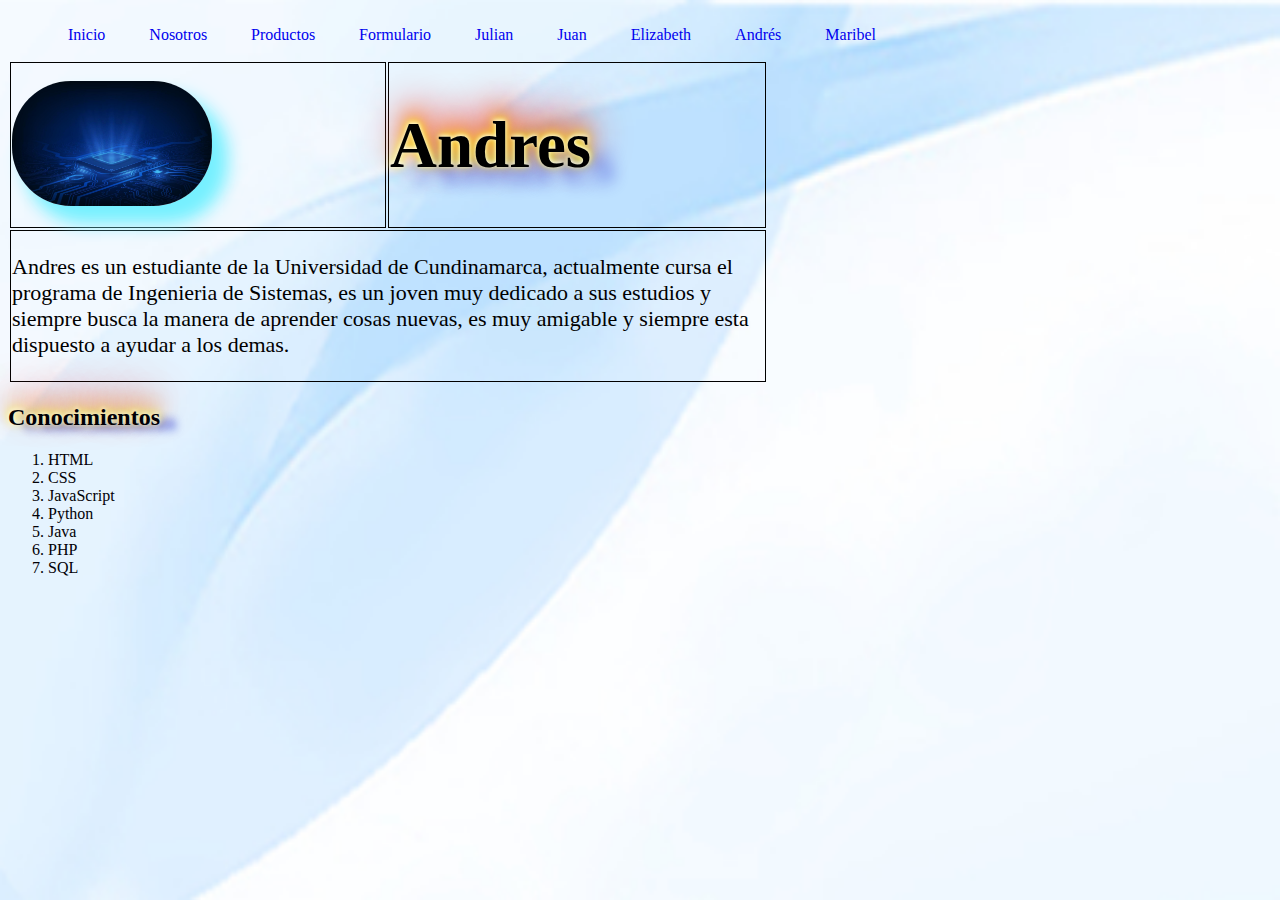
<file: Andres.html>
<!DOCTYPE html>
<html lang="en">
<head>
    <meta charset="UTF-8">
    <meta name="viewport" content="width=device-width, initial-scale=1.0">
    <title>Document</title>
    <link rel="stylesheet" href="css/estilo.css">
    <style>
        table tr td {
            border: 1px solid black;
        }
    </style>
</head>
<body>
    <header>
        <nav>
            <ul>
                <a href="index.html"><li>Inicio</li></a>
                <a href="Nosotros.html"><li>Nosotros</li></a>
                <a href="Productos.html"><li>Productos</li></a>
                <a href="Formulario.html"><li>Formulario</li></a>
                <a href="Julian.html"><li>Julian</li></a>
                <a href="Juan.html"><li>Juan</li></a>
                <a href="Elizabeth.html"><li>Elizabeth</li></a>
                <a href="Andres.html"><li>Andrés</li></a>
                <a href="Maribel.html"><li>Maribel</li></a>
            </ul>
        </nav>
    </header>
    <section>
        <table>
            <tr>
                <td><img src="img/imagen2.jpg" alt="Andres" width="200"></td>
                <td><h1>Andres</h1></td>
            </tr>
            <tr>
                <td colspan="2">
                    <p>Andres es un estudiante de la Universidad de Cundinamarca, actualmente cursa el programa de Ingenieria de Sistemas, es un joven muy dedicado a sus estudios y siempre busca la manera de aprender cosas nuevas, es muy amigable y siempre esta dispuesto a ayudar a los demas.</p>
                </td>
            </tr>
        </table>
    </section>
    <section>
        <h2>Conocimientos</h2>
        <ol>
            <li>HTML</li>
            <li>CSS</li>
            <li>JavaScript</li>
            <li>Python</li>
            <li>Java</li>
            <li>PHP</li>
            <li>SQL</li>
        </ol>
    </section>
</body>
</html>
</file>
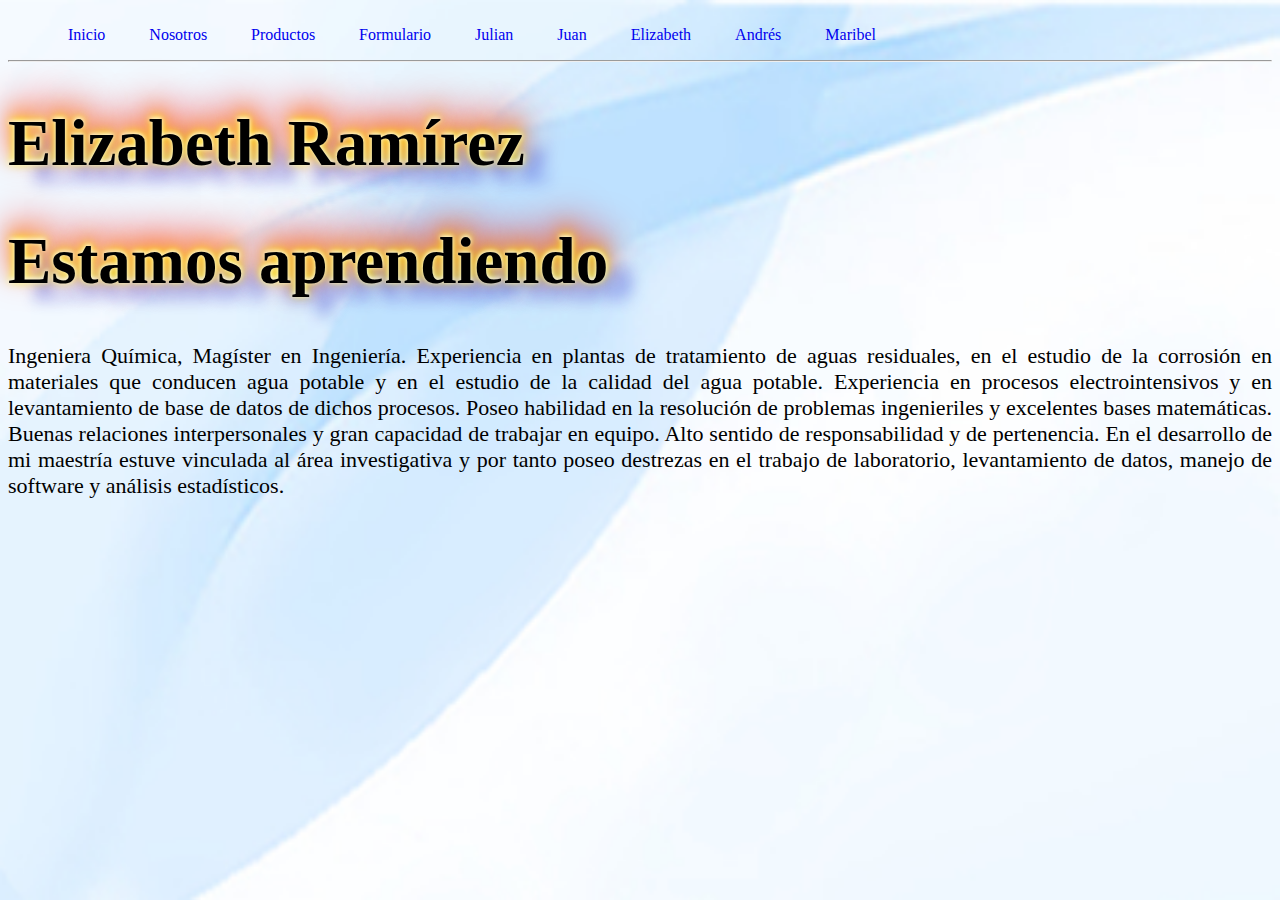
<file: Elizabeth.html>
<!DOCTYPE html>
<html lang="en">
<head>
    <meta charset="UTF-8">
        <title>Elizabeth</title>
        <head>
            <title>Mi Pagina</title>
            <meta charset="utf-8">
            <link rel="stylesheet" href="css/estilo.css">
       </head>
</head>
<body>
    <header>
        <nav>
            <ul>
                <a href="index.html"><li>Inicio</li></a>
                <a href="Nosotros.html"><li>Nosotros</li></a>
                <a href="Productos.html"><li>Productos</li></a>
                <a href="Formulario.html"><li>Formulario</li></a>
                <a href="Julian.html"><li>Julian</li></a>
                <a href="Juan.html"><li>Juan</li></a>
                <a href="Elizabeth.html"><li>Elizabeth</li></a>
                <a href="Andres.html"><li>Andrés</li></a>
                <a href="Maribel.html"><li>Maribel</li></a>
            </ul>
        </nav>
       
        <hr>
   </header>

   <div class="p">
    <h1> Elizabeth Ramírez</h1>
        <h1> Estamos aprendiendo </h1>
    <p class="p" style="text-align: justify;">
        Ingeniera Química, Magíster en Ingeniería. Experiencia en plantas de tratamiento de aguas
        residuales, en el estudio de la corrosión en materiales que conducen agua potable y en el estudio
        de la calidad del agua potable. Experiencia en procesos electrointensivos y en levantamiento de
        base de datos de dichos procesos. Poseo habilidad en la resolución de problemas ingenieriles y
        excelentes bases matemáticas. Buenas relaciones interpersonales y gran capacidad de trabajar en
        equipo. Alto sentido de responsabilidad y de pertenencia.
        En el desarrollo de mi maestría estuve vinculada al área investigativa y por tanto
        poseo destrezas en el trabajo de laboratorio, levantamiento de datos, manejo de software y
        análisis estadísticos. </P>
</div>

</body>
</html>
</file>
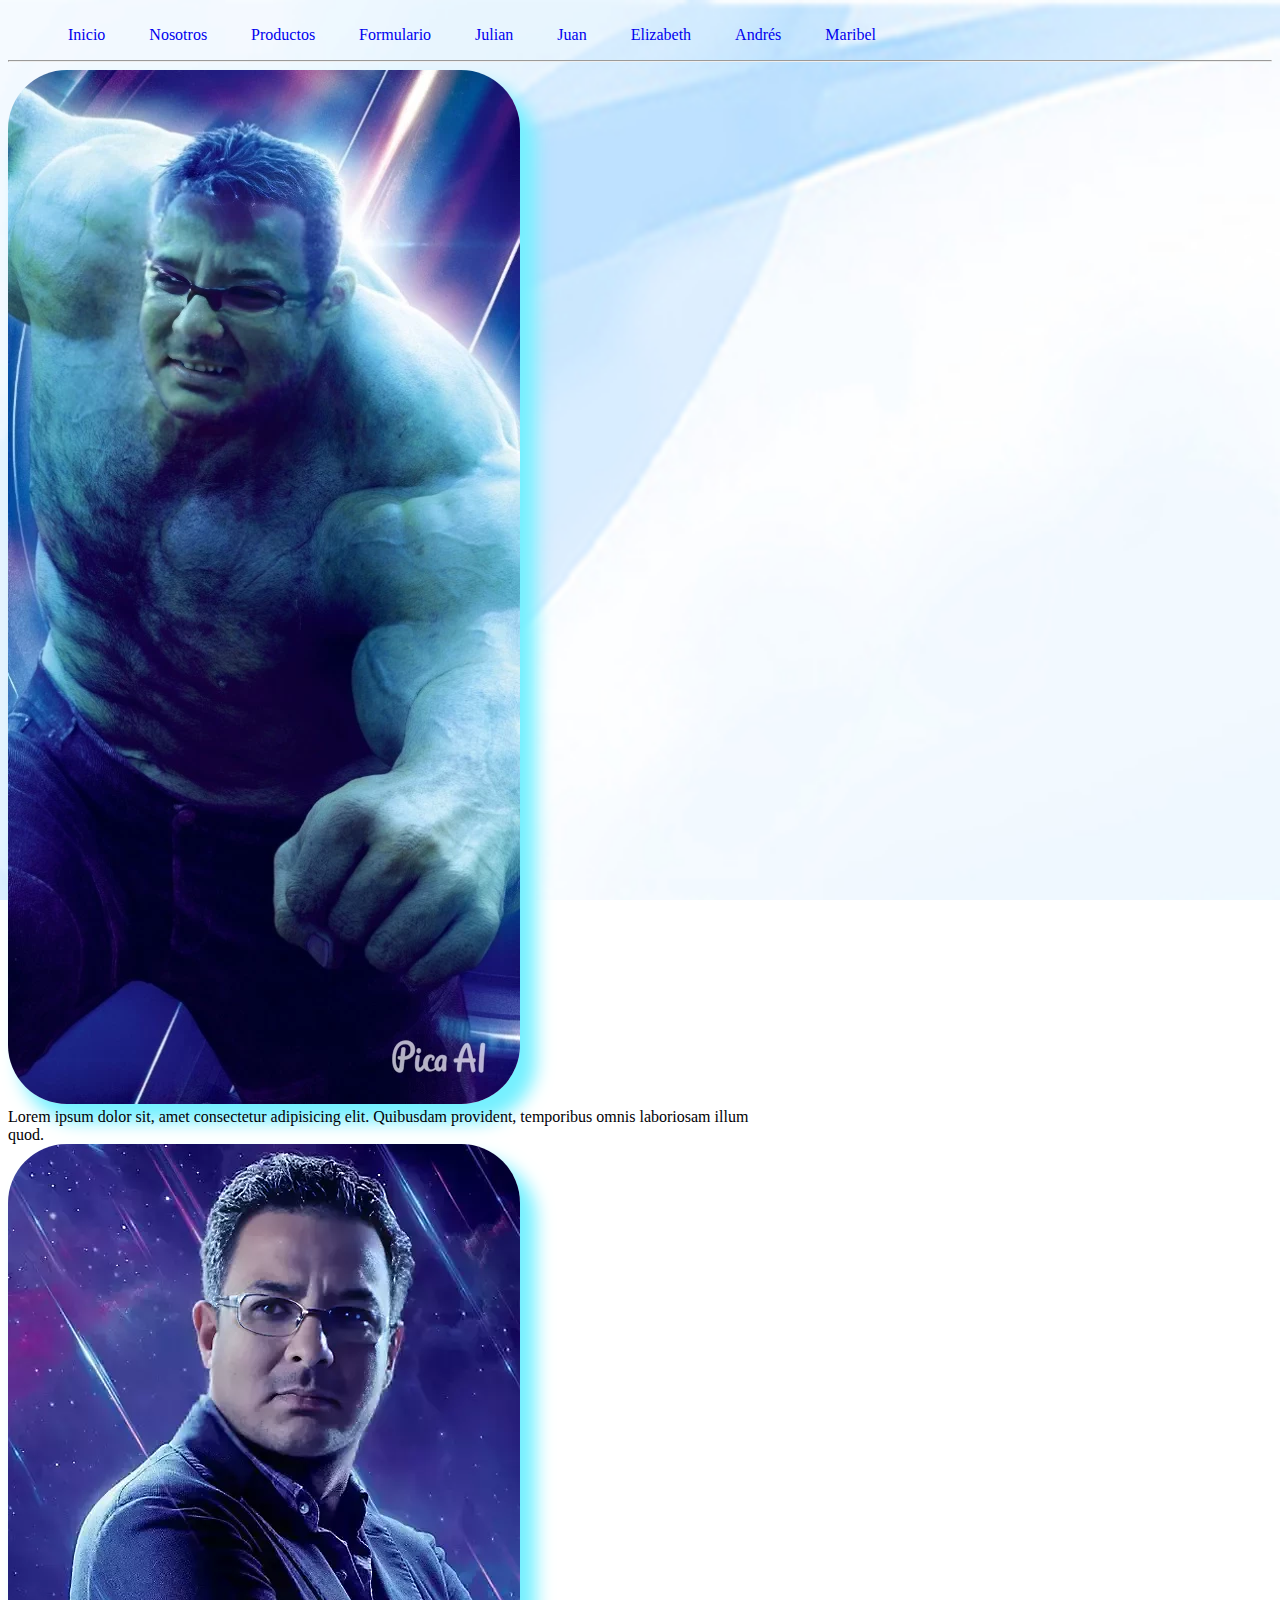
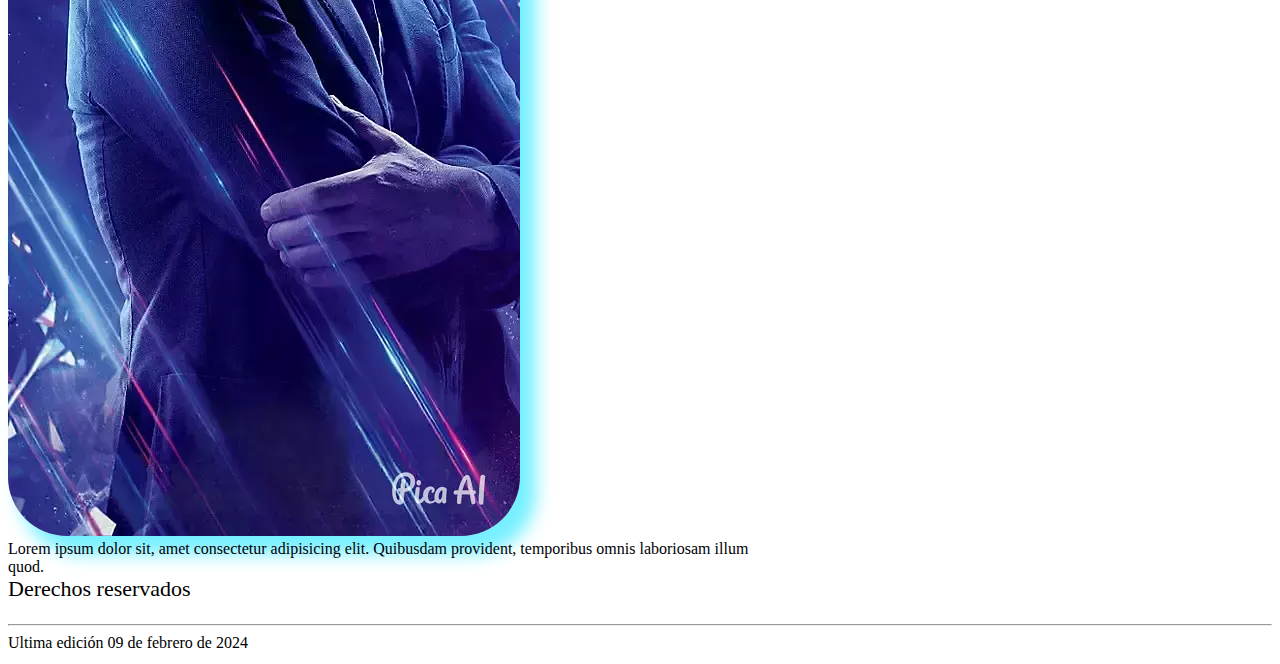
<file: Julian.html>
<!DOCTYPE html>
<html lang="es">
<head>
    <meta charset="UTF-8">
    <meta name="viewport" content="width=device-width, initial-scale=1.0">
    <link rel="stylesheet" href="css/estilo.css">
    <title>Document</title>
</head>
<body>
    <header>
        <nav>
            <ul>
                <a href="index.html"><li>Inicio</li></a>
                <a href="Nosotros.html"><li>Nosotros</li></a>
                <a href="Productos.html"><li>Productos</li></a>
                <a href="Formulario.html"><li>Formulario</li></a>
                <a href="Julian.html"><li>Julian</li></a>
                <a href="Juan.html"><li>Juan</li></a>
                <a href="Elizabeth.html"><li>Elizabeth</li></a>
                <a href="Andres.html"><li>Andrés</li></a>
                <a href="Maribel.html"><li>Maribel</li></a>
            </ul>
        </nav>
        <hr>
   </header>
   <Section>
    <article>
        <div>
            <div>
                <img src="./img/hulklian.png" alt="Hulklian">
            </div>
            <div>
                Lorem ipsum dolor sit, amet consectetur adipisicing elit. Quibusdam provident, temporibus omnis laboriosam illum quod.
            </div>
        </div>
    </article>
    <article>
        <div>
            <div>
                <img src="./img/Bruce Banner.png" alt="Julian Banner">
            </div>
            <div>
                Lorem ipsum dolor sit, amet consectetur adipisicing elit. Quibusdam provident, temporibus omnis laboriosam illum quod.
            </div>
        </div>
    </article>
   </Section>
   <footer>
    <p>Derechos reservados <hr>Ultima edición 09 de febrero de 2024</p>
   </footer>

</body>
</html>
</file>
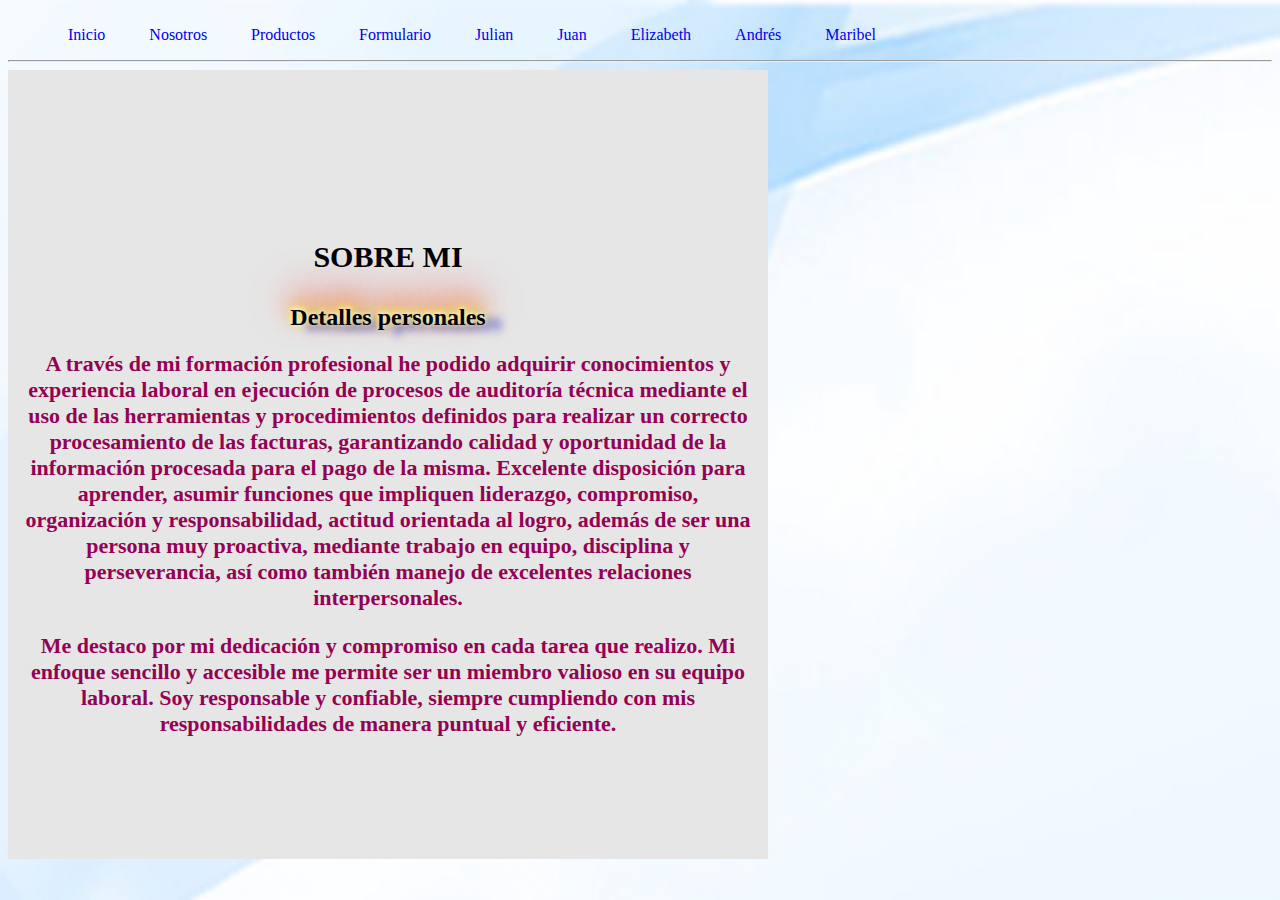
<file: Maribel.html>
<!DOCTYPE html>
<html lang="en">
<head>
    <meta charset="UTF-8">
        <title>Maribel</title>
        <head>
            <title>Mi Pagina</title>
            <meta charset="utf-8">
            <link rel="stylesheet" href="css/estilo.css">
       </head>
</head>
<body>
    <header>
        <nav>
            <ul>
                <a href="index.html"><li>Inicio</li></a>
                <a href="Nosotros.html"><li>Nosotros</li></a>
                <a href="Productos.html"><li>Productos</li></a>
                <a href="Formulario.html"><li>Formulario</li></a>
                <a href="Julian.html"><li>Julian</li></a>
                <a href="Juan.html"><li>Juan</li></a>
                <a href="Elizabeth.html"><li>Elizabeth</li></a>
                <a href="Andres.html"><li>Andrés</li></a>
                <a href="Maribel.html"><li>Maribel</li></a>
            </ul>
        </nav>
       
        <hr>
   </header>
   <div class="p">
    <section class="sobremi" id="sobremi">
        <div class="contenido-seccion">
            <h3 class="titulo-seccion">Sobre Mi</h3>
            <h2>Detalles personales</h2>
            <p class="especial">A través de mi formación profesional he podido adquirir conocimientos y experiencia laboral en ejecución de procesos de auditoría técnica mediante el uso de las herramientas y procedimientos definidos para realizar un correcto procesamiento de las facturas, garantizando calidad y oportunidad de la información procesada para el pago de la misma. Excelente disposición para aprender, asumir funciones que impliquen liderazgo, compromiso, organización y responsabilidad, actitud orientada al logro, además de ser una persona muy proactiva, mediante trabajo en equipo, disciplina y perseverancia, así como también manejo de excelentes relaciones interpersonales.</p>
            <p class="especial">Me destaco por mi dedicación y compromiso en cada tarea que realizo. Mi enfoque sencillo y accesible me permite ser un miembro valioso en su equipo laboral. Soy responsable y confiable, siempre cumpliendo con mis responsabilidades de manera puntual y eficiente.</p>
        </div>
    </section>
</div>

</body>
</html>
</file>
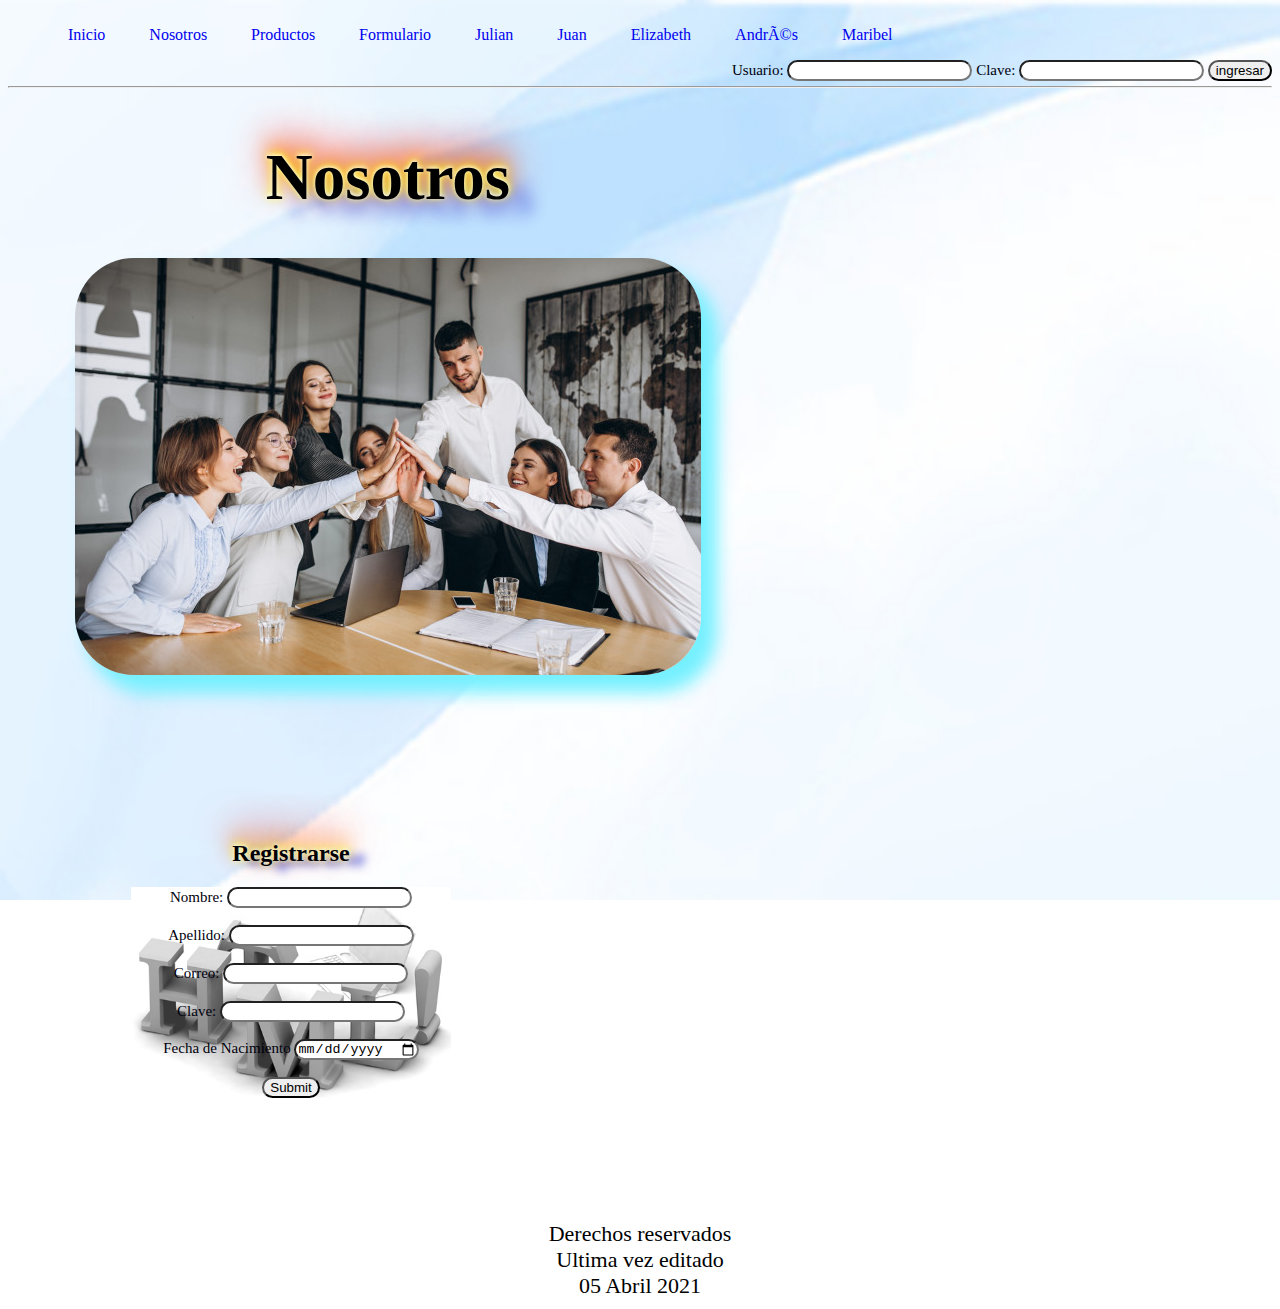
<file: Nosotros.html>
<!DOCTYPE html>
<html>
    <head>
        <title>Mi Pagina</title>
        <meta charset="uft-8">
        <link rel="stylesheet" href="css/estilo.css">
    </head>
    <body>
        <header>
            <nav>
                <ul>
                    <a href="index.html"><li>Inicio</li></a>
                    <a href="Nosotros.html"><li>Nosotros</li></a>
                    <a href="Productos.html"><li>Productos</li></a>
                    <a href="Formulario.html"><li>Formulario</li></a>
                    <a href="Julian.html"><li>Julian</li></a>
                    <a href="Juan.html"><li>Juan</li></a>
                    <a href="Elizabeth.html"><li>Elizabeth</li></a>
                    <a href="Andres.html"><li>Andrés</li></a>
                    <a href="Maribel.html"><li>Maribel</li></a>
                </ul>
            </nav>
            <form class="inicio">
                <label>Usuario:</label> <input type="text">
                <label>Clave:</label> <input type="password">
                <input type="submit" value="ingresar">
            </form><br>
            <hr>
       </header>
        <section>
            <center><h1>Nosotros</h1></center>
        <center><img src="img/personas.jpg"</center><br><br>
        </section>
        <aside>
           <center><h2>Registrarse</h2>
           <form action="" method="post">
               <label>Nombre:</label> <input type="text"><br><br>
               <label>Apellido:</label> <input type="text"><br><br>
               <label>Correo:</label> <input type="email"><br><br>
               <label>Clave:</label> <input type="password"><br><br>
               <label>Fecha de Nacimiento</label> <input type="date"><br><br>
                <input type="submit" name="Registrase"></center>
           </form>

        </aside>   
    <footer>
        <center><p>Derechos reservados <br>
         Ultima vez editado <br> 05 Abril 2021</p>
     </center>
    </footer>
    </body>
</html>
</file>
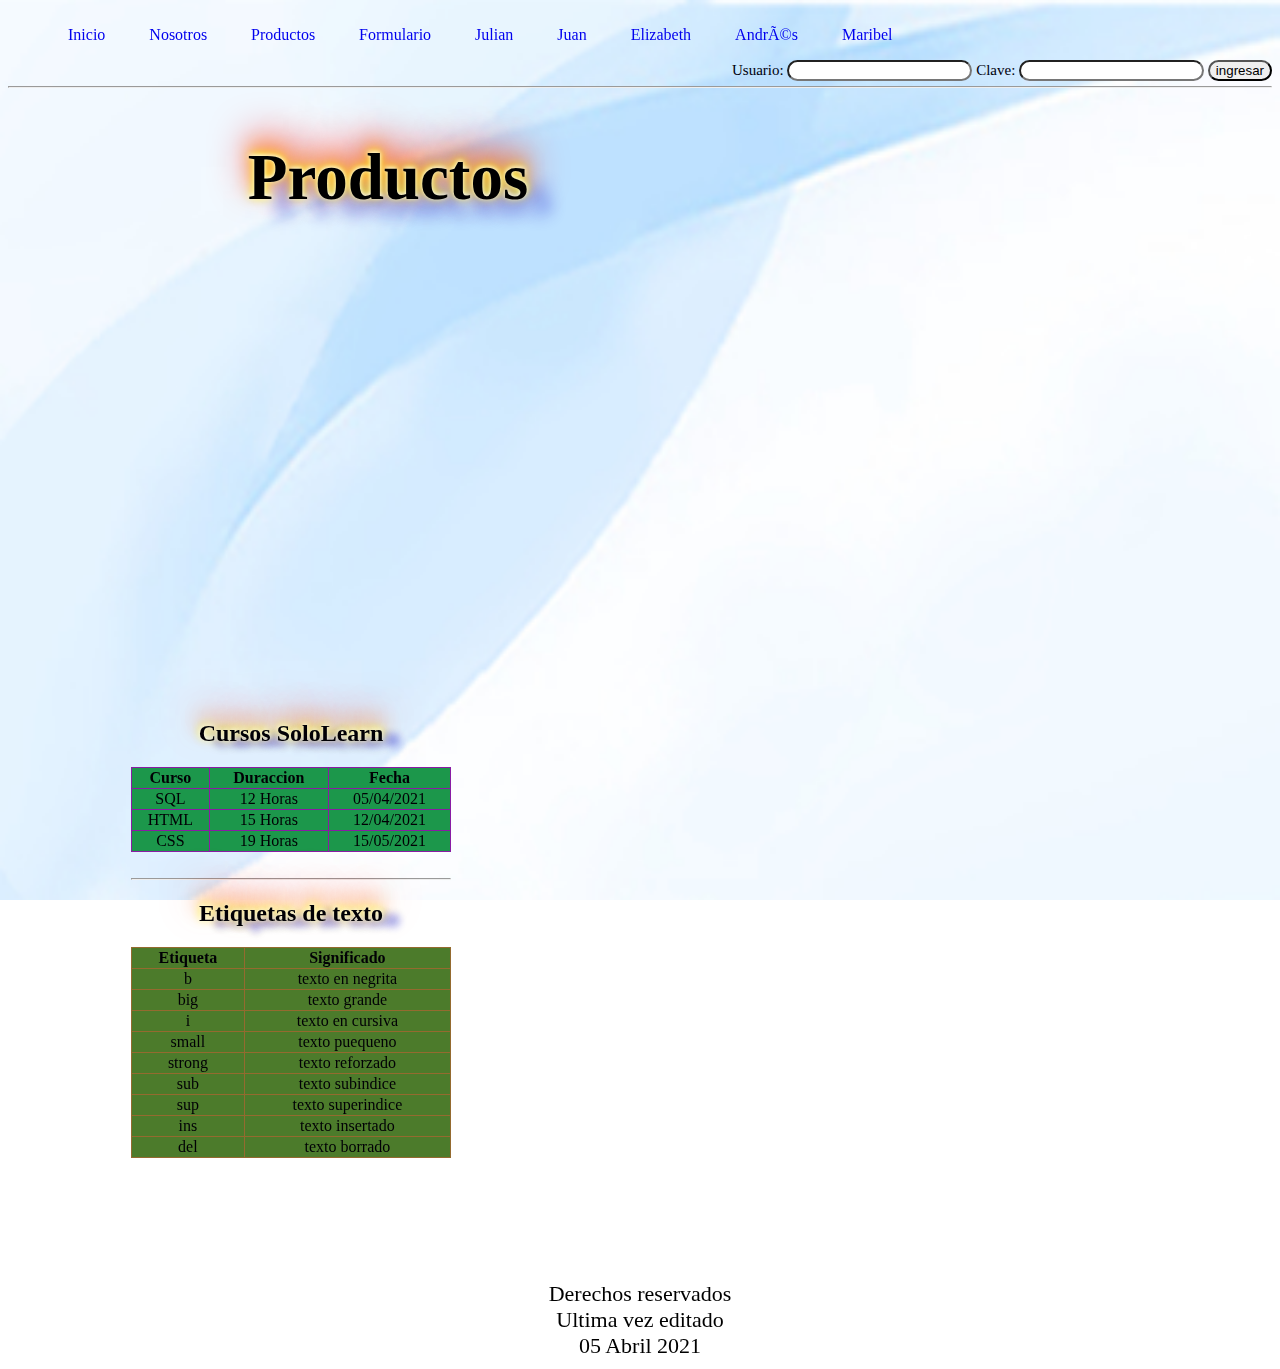
<file: Productos.html>
<!DOCTYPE html>
<html>
    <head>
        <title>Mi Pagina</title>
        <meta charset="uft-8">
        <link rel="stylesheet" href="css/estilo.css">
    </head>
    <body>
    <header>
        <nav>
            <ul>
                <a href="index.html"><li>Inicio</li></a>
                <a href="Nosotros.html"><li>Nosotros</li></a>
                <a href="Productos.html"><li>Productos</li></a>
                <a href="Formulario.html"><li>Formulario</li></a>
                <a href="Julian.html"><li>Julian</li></a>
                <a href="Juan.html"><li>Juan</li></a>
                <a href="Elizabeth.html"><li>Elizabeth</li></a>
                <a href="Andres.html"><li>Andrés</li></a>
                <a href="Maribel.html"><li>Maribel</li></a>
            </ul>
        </nav>
        <form class="inicio">
            <label>Usuario:</label> <input type="text">
            <label>Clave:</label> <input type="password">
            <input type="submit" value="ingresar">
        </form><br>
        <hr>
   </header>

    <section>
        <center><h1>Productos</h1></center>
        <center><iframe width="560" height="315" src="https://www.youtube.com/embed/E5zLHBmD8X4" title="YouTube video player" frameborder="0" allow="accelerometer; autoplay; clipboard-write; encrypted-media; gyroscope; picture-in-picture" allowfullscreen></iframe></center>
    </section>
    <aside>
        <center><h2>Cursos SoloLearn</h2></center>
       <center><table border="2" class="blueTable">
       <th>Curso</th><th>Duraccion</th><th>Fecha</th>
       <tr>
           <td>SQL</td>
           <td>12 Horas</td>
           <td>05/04/2021</td>
       </tr>
       <tr>
           <td>HTML</td>
           <td>15 Horas</td>
           <td>12/04/2021</td>
       </tr>
       <tr>
           <td>CSS</td>
           <td>19 Horas</td>
           <td>15/05/2021</td>
       </tr>
    </table></center>
    <br><hr>
    <center><h2>Etiquetas de texto</h2>
    <table border="2" class="tabla2">
           <th>Etiqueta</th><th>Significado</th>
           <tr>
               <td>b</td>
               <td>texto en negrita</td>
           </tr>
           <tr>
            <td>big</td>
            <td>texto grande</td>
           </tr>
           <tr>
            <td>i</td>
            <td>texto en cursiva</td>
           </tr>
           <tr>
            <td>small</td>
            <td>texto puequeno</td>
           </tr>
           <tr>
            <td>strong</td>
            <td>texto reforzado</td>
           </tr>
           <tr>
            <td>sub</td>
            <td>texto subindice</td>
           </tr>
           <tr>
            <td>sup</td>
            <td>texto superindice</td>
           </tr>
           <tr>
            <td>ins</td>
            <td>texto insertado</td>
           </tr>
           <tr>
               <td>del</td>
               <td>texto borrado</td>
            </tr>
    </table></center>
    </aside>
    <footer>
        <center><p>Derechos reservados <br>
         Ultima vez editado <br> 05 Abril 2021</p>
     </center>
    </footer>
    </body>
</html>
</file>
<file: css/estilo.css>
body {
    background-image: url(../img/fondo.jpg);
    background-repeat : no-repeat;
    background-attachment: fixed;
    background-size: 100% 100%;
    color: rgb(1, 0, 5);  
}
h1 {color: black;
    font-size: 65px;
    text-shadow: 0 -1px 4px #FFF, 0 -2px 10px #ff0, 0 -10px 20px #ff8000,
    0 -18px 40px #F00, 24px 16px 15px rgba(15,24,206,0.43);

}
h2 {text-shadow: 0 -1px 4px #FFF, 0 -2px 10px #ff0, 0 -10px 20px #ff8000, 
        0 -18px 40px #F00, 16px 5px 9px rgba(15,31,206,0.74);
    
    }    
p {color: black;
   font-size: 22px;
}
.letra {
   font-style: italic;
   text-align: justify;
   padding: 0px 99px 0px 99px;

}
section {
    width: 760px;
    float: left;
}
aside {width: 320px;
      float: left;
      padding: 123px;
}
footer {
    clear: both;
    color: black;
    height: 80px;
    
}
nav li {
    list-style: none;
    display: inline-block;
    margin: 10px 20px 0px 20px;
}
a:hover {
     color: red;
     
}
header form {
    float: right;
    
}
form {
    color: rgb(0, 0, 12);
    background-image: url(../img/imagen1.jfif);
    background-repeat: no-repeat;
    background-size: 100% 100%;
    font-size: 15px;
    font-family: Georgia, 'Times New Roman', Times, serif;
}
.formulario1 { color: rgb(0, 0, 12);
    background-image: url(../img/html1.png);
    background-repeat: no-repeat;
    background-size: 100% 100%;
    font-size: 15px;
    font-family: Georgia, 'Times New Roman', Times, serif;
}

.inicio {
    background: none;
}
input,select,textarea {
    border-radius: 35px 35px 35px 35px;
}
img {-webkit-box-shadow: 14px 16px 17px 2px rgba(116,240,255,0.99); 
    box-shadow: 14px 16px 17px 2px rgba(116,240,255,0.99);
    border-radius: 59px 59px 59px 59px;
    -moz-border-radius: 59px 59px 59px 59px;
    -webkit-border-radius: 59px 59px 59px 59px;
    border: 0px solid #89bdf5;
    
}

.blueTable {
    border: 1px solid #891ca4;
    background-color: #1c974b;
    width: 100%;
    text-align: center;
    border-collapse: collapse;}
.tabla2 {
    border: 1px solid #946a2f;
    background-color: #4c7b2b;
    width: 100%;
    text-align: center;
    border-collapse: collapse;
}

.actualizacion{
    font-size: 2.5em;
}

.titulo-seccion{
    font-family: "Yellowtail";
    font-size: 1.5rem;
}
.sobremi{
    background-color: #e6e6e6;
    padding: 140px 0 100px 0;
    text-align: center;
}
.sobremi .contenido-seccion{
    max-width: 1000px;
    margin: auto;
    padding: 0 10px;
}
.sobremi .contenido-seccion h3{
    text-transform: uppercase;
    font-size: 30px;
}
.sobremi .contenido-seccion .especial{
    color: #940253;
    font-weight: bold;
    margin-top: 15px;
}
</file>
